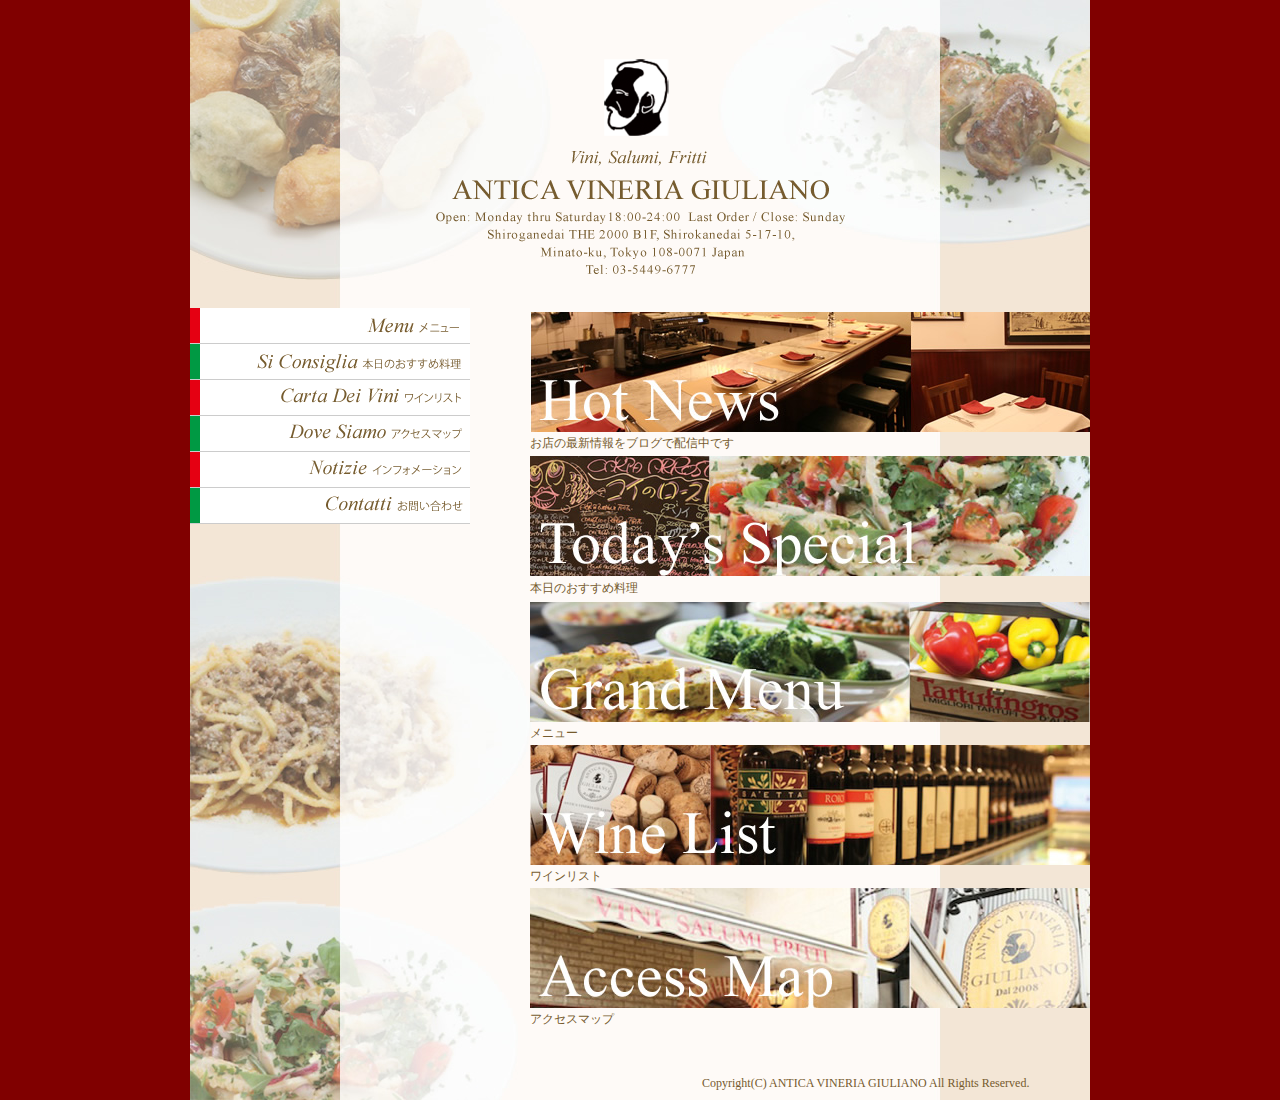
<file: giuliano_rebuild/index.html>
<!DOCTYPE html PUBLIC "-//W3C//DTD XHTML 1.0 Transitional//EN" "http://www.w3.org/TR/xhtml1/DTD/xhtml1-transitional.dtd">
<html xmlns="http://www.w3.org/1999/xhtml" xml:lang="ja" lang="ja">
<head>
<meta http-equiv="Content-Type" content="text/html; charset=utf-8" />
<title>ANTICA VINERIA GIULIANO ： 再構築課題table</title>
<style>
body {
	background:url(img/back02.jpg) no-repeat center top;
	font-family: "MS P ゴシック" "Times New Roman" monospace;
	background-color:#800000;
	font-size:12px;
	color:#765b2e;
}
img {
	border:0px;
}
.navi-l {
	border-bottom:1px solid #cccccc;
}
</style>

</head>

<body>
<!--wrapper----->
<table width="900" border="0" cellpadding="0" cellspacing="0" align="center">
<tr><td>
	
	<!--header----->
	<table width="900" height="300" border="0" cellpadding="0" cellspacing="0" align="center">
    <tr><td height="35"></td></tr>
    
    <tr>
      <td width="410" height="215" align="center"><h1><img src="img/logo.png" width="409" height="215" alt="ANTICA VINERIA GIULIANO" /></h1></td>
    </tr>
    
    <tr><td width="50"></td></tr>
  
  </table>
  <!--header end----->
  
  <!--contents----->
  <table width="900" border="0" cellpadding="0" cellspacing="0" align="center">
  	<tr>
    
    	<td>
        <!--navi----->
        <table id="nav" width="280" border="0" cellpadding="0" cellspacing="0" align="center">
          
          <tr><td class="navi-l"><img src="img/nav01.gif" width="280" height="35" alt="メニュー" /></td></tr>
          <tr><td class="navi-l"><img src="img/nav02.gif" width="280" height="35" alt="本日のおすすめ料理" /></td></tr>
          <tr><td class="navi-l"><img src="img/nav03.gif" width="280" height="35" alt="ワインリスト" /></td></tr>
          <tr><td class="navi-l"><img src="img/nav04.gif" width="280" height="35" alt="アクセスマップ" /></td></tr>
          <tr><td class="navi-l"><img src="img/nav05.gif" width="280" height="35" alt="インフォメーション" /></td></tr>
          <tr><td class="navi-l"><img src="img/nav06.gif" width="280" height="35" alt="お問い合わせ" /></td></tr>
          
        </table>
          
        <table width="280" height="511" border="0" cellpadding="0" cellspacing="0">
          <tr><td height="511"></td></tr>
        </table>
        <!--navi end----->
      </td>
      
      <td width="60"></td>
      
      <td>
      	<!--main contents----->
      	<table width="560" border="0" cellpadding="0" cellspacing="0" align="center">
        	<tr><td><img src="img/hotnews.jpg" width="560" height="120" alt="Hot News" /></td></tr>
          <tr><td height="24">お店の最新情報をブログで配信中です</td></tr>
          <tr><td><img src="img/todayssp.jpg" width="560" height="120" alt="Today's Special" /></td></tr>
          <tr><td height="26">本日のおすすめ料理</td></tr>
          <tr><td><img src="img/grandmenu.jpg" width="560" height="120" alt="Grand Menu" /></td></tr>
          <tr><td height="23">メニュー</td></tr>
          <tr><td><img src="img/winelist.jpg" width="560" height="120" alt="Wine List" /></td></tr>
          <tr><td height="23">ワインリスト</td></tr>
          <tr><td><img src="img/accessmap.jpg" width="560" height="120" alt="Access Map" /></td></tr>
          <tr><td height="24">アクセスマップ</td></tr>
        </table>
        <!--main contents end----->
      </td>
      
    </tr>
  </table>
  <!--contents end----->
  
  <!--footer----->
  <table width="900" border="0" cellpadding="0" cellspacing="0" align="center">
  	<tr><td height="39"></td></tr>
    <tr>
    	<td height="18">
        <table width="900" height="18" border="0" cellpadding="0" cellspacing="0">
          <tr>
            <td width="512"></td>
            <td width="388">Copyright(C) ANTICA VINERIA GIULIANO All Rights Reserved.</td>
          </tr>
        </table>
      </td>
    </tr>
    
  </table>
  <!--footer end----->


</table><!--wrapper end----->
</body>
</html>
</file>
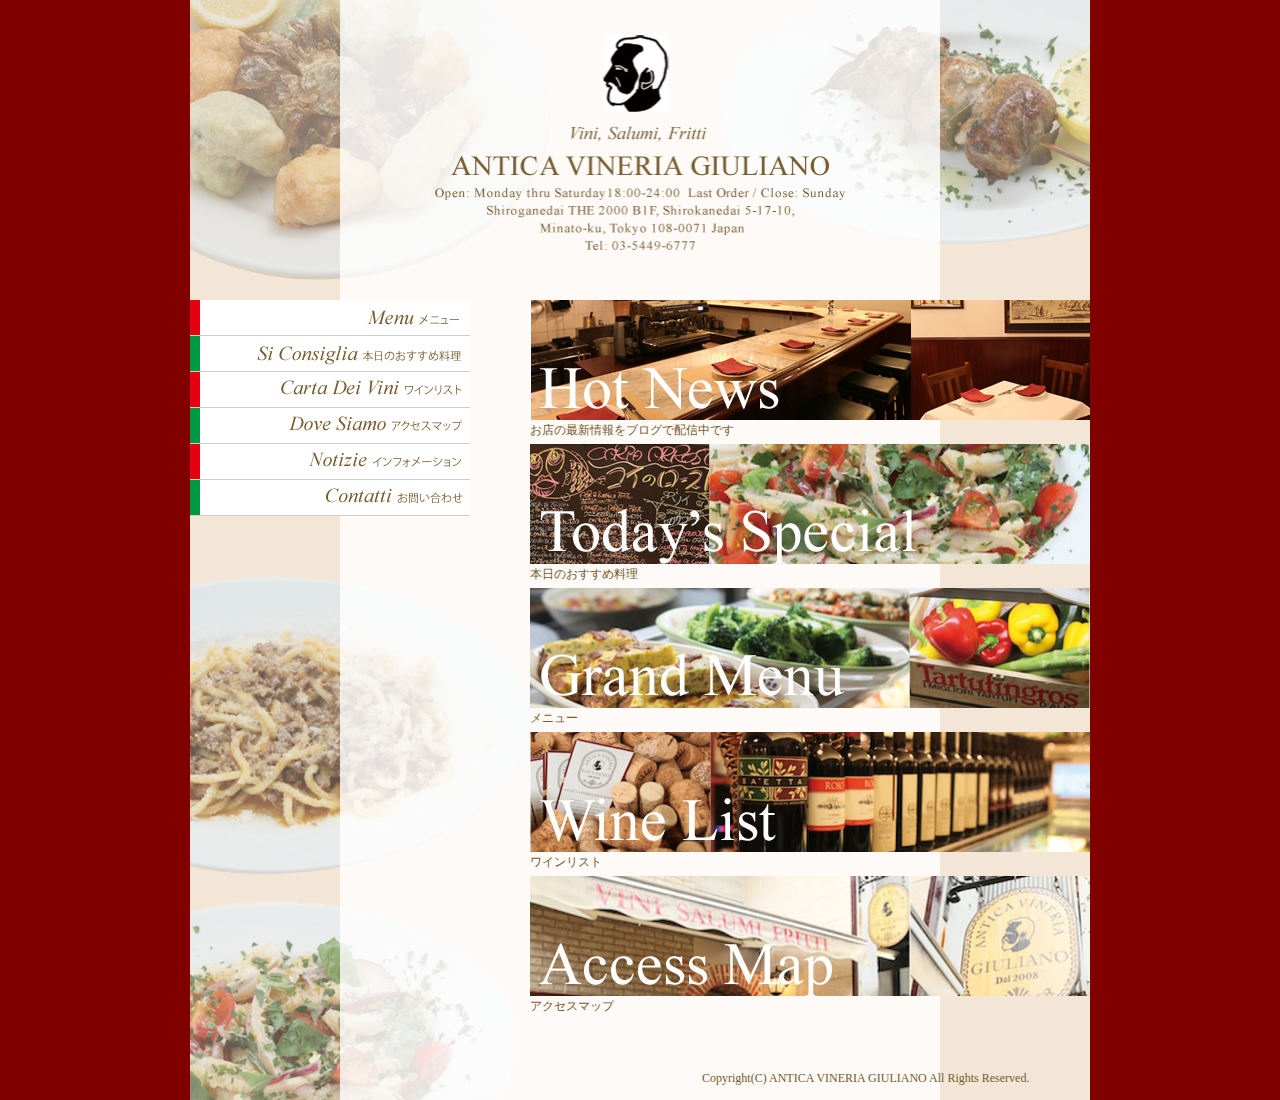
<file: giuliano_rebuild/index2.html>
<!DOCTYPE html PUBLIC "-//W3C//DTD XHTML 1.0 Transitional//EN" "http://www.w3.org/TR/xhtml1/DTD/xhtml1-transitional.dtd">
<html xmlns="http://www.w3.org/1999/xhtml" xml:lang="ja" lang="ja">
<head>
<meta http-equiv="Content-Type" content="text/html; charset=utf-8" />
<title>ANTICA VINERIA GIULIANO ： 再構築課題css</title>
<link rel="stylesheet" type="text/css" href="index2.css" />
</head>

<body>
<!--wrapper----->
<div class="wrapper">

	<!--header----->
	<div id="header">
  	<h1><img src="img/logo.png" width="409" height="215" alt="ANTICA VINERIA GIULIANO" /></h1>
  </div>
  <!--header end----->
  
  
  <!--contents----->
  <div id="contents">
  
  	<!--navi----->
    <div id="nav">
    	<ul>
      	<li><img src="img/nav01.gif" width="280" height="35" alt="メニュー" /></li>
        <li><img src="img/nav02.gif" width="280" height="35" alt="本日のおすすめ料理" /></li>
        <li><img src="img/nav03.gif" width="280" height="35" alt="ワインリスト" /></li>
        <li><img src="img/nav04.gif" width="280" height="35" alt="アクセスマップ" /></li>
        <li><img src="img/nav05.gif" width="280" height="35" alt="インフォメーション" /></li>
        <li><img src="img/nav06.gif" width="280" height="35" alt="お問い合わせ" /></li>
      </ul>
  	</div>
    <!--navi end----->
    
    <!--main contents----->
    <div id="maincont">
    	<ul>
      	<li><p><img src="img/hotnews.jpg" width="560" height="120" alt="Hot News" /></p>
        		<p class="text01">お店の最新情報をブログで配信中です</p></li>
            
        <li><p><img src="img/todayssp.jpg" width="560" height="120" alt="Today's Special" /></p>
        		<p class="text01">本日のおすすめ料理</p></li>
            
        <li><p><img src="img/grandmenu.jpg" width="560" height="120" alt="Grand Menu" /></p>
        		<p class="text01">メニュー</p></li>
            
        <li><p><img src="img/winelist.jpg" width="560" height="120" alt="Wine List" /></p>
        		<p class="text01">ワインリスト</p></li>
            
        <li><p><img src="img/accessmap.jpg" width="560" height="120" alt="Access Map" /></p>
        		<p class="text01">アクセスマップ</p></li>
      </ul>
    </div>
    <!--main contents end----->
  </div>
  <!--contents end----->
  
  
  <!--footer----->
  <div id="footer">
  	<p>Copyright(C) ANTICA VINERIA GIULIANO All Rights Reserved.</p>
  </div>
  <!--footer end----->

</div>
<!--wrapper end----->

</body>
</html>
</file>
<file: giuliano_rebuild/index2.css>
@charset "utf-8";
/* CSS Document */

/*reset&基本設定
*****************************************************/
* {
	font-family: "MS P ゴシック" "Times New Roman" monospace;
	font-size:12px;
	color:#765b2e;
	margin:0px;
	padding:0px;
}
body {
	background-color:#800000;
}
img {
	border:0px;
}
li {
	list-style-type:none;
}


/*個別設定
*****************************************************/
.wrapper {
	background:url(img/back02.jpg) no-repeat center top;
	width:900px;
	height:1100px;
	margin: 0px auto;
}
#header {
	width:900px;
	height:300px;
	margin:0px;
}
#header h1 img {
	margin: 35px 245px 50px 245px;
	width:410px;
	height:215px;
}

#contents {
	width:900px;
	height:720px;
}
#nav {
	float:left;
	width:280px;
}
#nav ul li {
	border-bottom:1px solid #cccccc;
	height:35px;
	display:block;
}

#maincont {
	float:right;
	width:560px;
	margin-left:60px;
}
#maincont ul li {
	height:144px;
	display:block;
}
#maincont li p.text01 {
	padding-top:2px;
}

#footer {
	width:900px;
	margin-top: 40px;
	clear:both;
}
#footer p {
	padding: 11px 18px 11px 512px;
}
</file>
